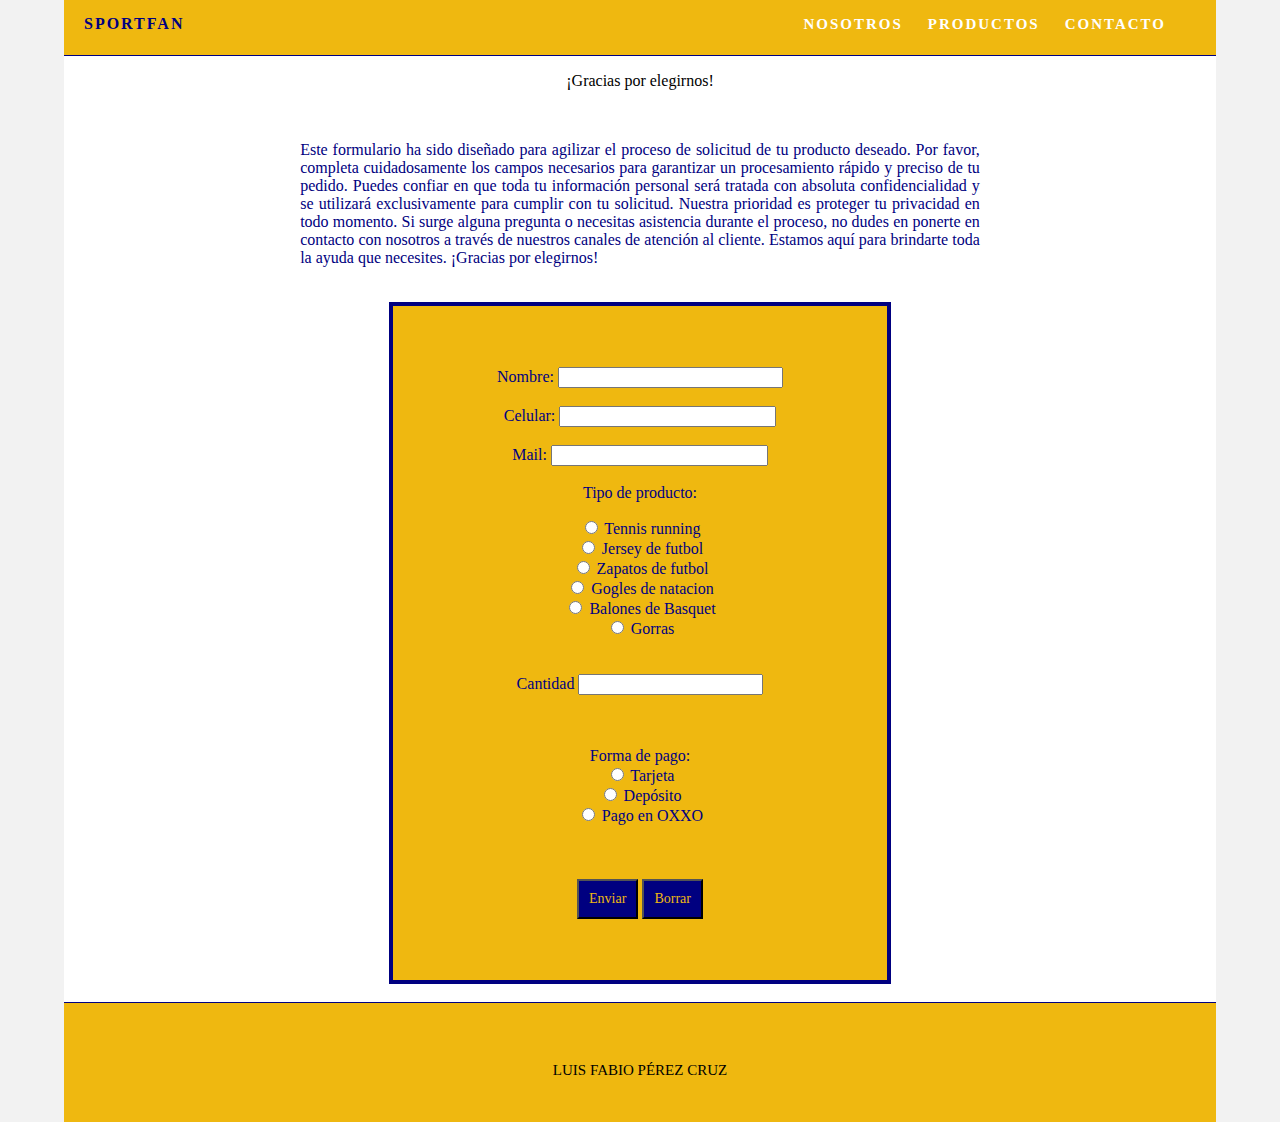
<file: TRABAJO FINAL/trabajo_final/trabajo_final/contacto.html>
<!doctype html>
<html>
<head>
	<link href="css/estilo.css" rel="stylesheet" type="text/css"> <!--link conecta html con css-->
<meta charset="utf-8">
<title>Contacto</title> <!--título de la página-->
</head>

<body> <!--cuerpo de la página-->
	

<div class="container"> <!--sirve para contener otros elementos-->

  <header> <a href="index.html">  <!--href es un hiperenlace y header la cabecera-->
    <span class="logo">SPORTFAN</span>
    <h4 class="logo">&nbsp;</h4> <!--es un un encabezado-->
    </a>
    <nav> <!--proporciona enlaces de navegación-->
      <ul> <!--lista con viñetas-->
        <li><a href="nosotros.html">NOSOTROS</a></li> <!-- li son los elementos de las listas-->
		  <li><a href="productos.html">PRODUCTOS</a></li>
        <li> <a href="contacto.html">CONTACTO</a></li>
      </ul>
    </nav>
  </header>
	
	<p align="center"><strong>¡Gracias por elegirnos!</strong></p> <!--p para hacer un párrafo, align para alineación del texto y strong para negritas-->
<p class="uno" style="text-align: justify">Este formulario ha sido diseñado para agilizar el proceso de solicitud de tu producto deseado. Por favor, completa cuidadosamente los campos necesarios para garantizar un procesamiento rápido y preciso de tu pedido. Puedes confiar en que toda tu información personal será tratada con absoluta confidencialidad y se utilizará exclusivamente para cumplir con tu solicitud. Nuestra prioridad es proteger tu privacidad en todo momento. Si surge alguna pregunta o necesitas asistencia durante el proceso, no dudes en ponerte en contacto con nosotros a través de nuestros canales de atención al cliente. Estamos aquí para brindarte toda la ayuda que necesites. ¡Gracias por elegirnos!</p>
<center>
	<form> <!--crea un espacio para un formulario-->
		<p>
		  <label for="nombre"> Nombre: </label> <!--define una etiqueta y lo que se va a ver--> <!--label define las caracteristicas de un formulario-->
		  <input type="text"  
		name="nombre" size="25" maxlength="50">
<br><br> <!--salta un renglón-->
		<label for="email"> Celular: </label>
	  <input type="text" name="celular" size="24" maxlength="50">
<br><br>
		<label for="email"> Mail: </label>
		<input type="text" name="email" size="24" maxlength="50">
			<br><br>
		<label for="producto"> Tipo de producto: </label>
	    </p>
		<p>
		  <label>
		    <input type="radio" name="RadioGroup2" value="opción" id="RadioGroup2_0">
		    Tennis running</label>
		  <br>
		  <label>
		    <input type="radio" name="RadioGroup2" value="opción" id="RadioGroup2_1">
		    Jersey de futbol</label>
		  <br>
		  <label>
		    <input type="radio" name="RadioGroup2" value="opción" id="RadioGroup2_2">
		    Zapatos de futbol</label>
		  <br>
		  <label>
		    <input type="radio" name="RadioGroup2" value="opción" id="RadioGroup2_3">
		    Gogles de natacion</label>
		  <br>
		  <label>
		    <input type="radio" name="RadioGroup2" value="opción" id="RadioGroup2_4">
		    Balones de Basquet</label>
		  <br>
		  <label>
		    <input type="radio" name="RadioGroup2" value="opción" id="RadioGroup2_5">
		    Gorras</label>
		  <br>
  <br><br>
		  <label for="email"> Cantidad </label>
		  <input type="number" name="cantidad" size="24" maxlength="50">
  </p>
		<p><br>
		  <br>
		  
		  <label for="pago"> Forma de pago: </label> 
		  <br>
		  
		  <label>
		    <input type="radio" name="RadioGroup1" value="opción" id="RadioGroup1_0">
		    Tarjeta</label>
		  <br>
		  <label>
		    <input type="radio" name="RadioGroup1" value="opción" id="RadioGroup1_1">
		    Depósito</label>
		  <br>
		  <label>
		    <input type="radio" name="RadioGroup1" value="opción" id="RadioGroup1_2">
		    Pago en OXXO</label>
		  <br>
		  <br>
		  <br>
		  <br>
		  
		  <input type="submit" class="button" value="Enviar"> 
			
		  <input type="Reset" class="button" value="Borrar">
		  <br>
	  </p>
    </form>
</center>
	<br>
	<div class="footer-basic">
        <footer> <!--es el pie de página-->
            <ul class="list-inline">
                <li class="list-inline-item">LUIS FABIO PÉREZ CRUZ</li>

          </ul>
	
</footer>
	</div>
</div>
</body>
</html>
</file>
<file: TRABAJO FINAL/trabajo_final/trabajo_final/css/estilo.css>
form
{
  color: #000080; /*indica el color del texto*/
  background: #efb810 ; /*indica el color de fondo*/
  width: 35%; /*indica el ancho*/
  border: 4px solid #000080; /*borde para la tabla px tipo de color*/
  padding: 45px; /*aumenta el tamaño de cada celda*/
  margin: 0 auto; /*establece el margen para los cuatro lados*/
  font-family: century gothic; /*permite definir el aspecto de una familia tipográfica*/
  font-size: 16px; /*para modificar el tamaño de la fuente */
}

body {
	font-family: century gothic; /*permite definir el aspecto de una familia tipográfica*/
	background-color: #f2f2f2; /*indica el color de fondo*/
	margin-top: 0px; /*establece el margen para la parte superior*/
	margin-right: 0px; /*establece el margen para el lado derecho*/
	margin-bottom: 0px; /*establece el margen para el lado inferior*/
	margin-left: 0px; /*establece el margen para el lado izquierdo*/
	font-style: normal; /*indica los estilos de fuente*/
	font-weight: 200; /*especifica el peso o grueso de la letra*/
}

.button
{
  background: #000080; /*indica el color de fondo*/
  color: #efb810; /*indica el color del texto*/
  border: 2px solid #WHITE; /*borde para la tabla px tipo de color*/
  font-family: century gothic; /*permite definir el aspecto de una familia tipográfica*/
  font-size: 14px; /*para modificar el tamaño de la fuente */
	padding: 10px; /*aumenta el tamaño de cada celda*/
}

.uno
{
  width: 59%; /*indica el ancho*/
  padding: 35px; /*aumenta el tamaño de cada celda*/
  margin: 0 auto; /*establece el margen para los 4 lados*/
color: #000080; /*indica el color del texto*/
background: white; /*indica el color de fondo*/
text-align: center; /*permite establecer la alineación horizontal*/
}

header {
  width: 100%; /*indica el ancho*/
  height: 5%; /*indica el alto*/
  background-color: rgb(202, 255, 220); /*indica el color de fondo*/
  border-bottom: 1px solid #efb810; /*borde para la tabla en la parte inferior px tipo de color*/
}

/* Container */
.container {
	width: 90%; /*indica el ancho*/
	margin-left: auto; /*establece el margen para el lado izquierdo*/
	margin-right: auto; /*establece el margen para el lado derecho*/
	height: 1100px; /*indica el alto*/
	background-color: #FFFFFF; /*indica el color de fondo*/
}
/* Navigation */
header {
	width: 100%; /*indica el ancho*/
	height: 5%; /*indica el alto*/
	background-color: #efb810; /*indica el color de fondo*/
	border-bottom: 1px solid #000080; /*borde para la tabla en la parte inferior px tipo de color*/
}
.logo {
	color: #000080; /*indica el color del texto*/
	font-weight: bold; /*especifica el peso o grueso de la letra*/
	text-align: left; /*permite establecer la alineación horizontal*/
	width: 12%; /*indica el ancho*/
	float: left; /*ubica un elemento al lado izquierdo o derecho de su contenedor*/
	margin-top: 15px; /*establece el margen para el lado superior*/
	margin-left: 20px; /*establece el margen para el lado izquierdo*/
	letter-spacing: 2px; /*define una cantidad adicional de espacio entre caracteres.*/
}
nav {
	float: right; /*ubica un elemento al lado izquierdo o derecho de su contenedor*/
	width: 50%; /*indica el ancho*/
	text-align: right; /*permite establecer la alineación horizontal*/
	margin-right: 25px; /*establece el margen para el lado derechdo*/
}
header nav ul {
	list-style: none;
	float: right; /*ubica un elemento al lado izquierdo o derecho de su contenedor*/
}
nav ul li {
	float: left; /*ubica un elemento al lado izquierdo o derecho de su contenedor*/
	color: #FFFFFF; /*indica el color del texto*/
	font-size: 15px; /*para modificar el tamaño de la fuente */
	text-align: left; /*permite establecer la alineación horizontal*/
	margin-right: 25px; /*establece el margen para el lado derechdo*/
	letter-spacing: 2px; /*define una cantidad adicional de espacio entre caracteres.*/
	font-weight: bold; /*especifica el peso o grueso de la letra*/
	transition: all 0.3s linear; /*proporciona una forma de animar los cambios de las propiedades*/
}
ul li a {
	color: #FFFFFF; /*indica el color del texto*/
	text-decoration: none; /*se usa para establecer el formato de texto a subrayado*/
}
ul li:hover a {
	color: #000080; /*indica el color del texto*/
}

.footer-basic {
  padding:40px 0; /*aumenta el tamaño de cada celda*/
  background-color:#efb810; /*indica el color de fondo*/
	border-top: 1px solid #000080; /*borde para la parte superior de la tabla px tipo de color*/
}

.footer-basic ul {
  padding:0; /*aumenta el tamaño de cada celda*/
  list-style:none; /*Establece el tipo de viñetas para la lista*/
  text-align:center; /*permite establecer la alineación horizontal*/
  font-size:15px; /*para modificar el tamaño de la fuente */
	font-family: century gothic; /*permite definir el aspecto de una familia tipográfica*/
  line-height:1.6; /*establece la altura de una casilla */
  margin-bottom:0; /*establece el margen para el lado inferior*/
}

.footer-basic li {
  padding:0 10px; /*aumenta el tamaño de cada celda*/
}

.footer-basic ul a {
  color:inherit; /*indica el color del texto*/
  text-decoration:none;  /*se usa para establecer el formato de texto a subrayado*/
  opacity:0.8; /*define la transparencia de un elemento*/
}

.footer-basic ul a:hover {
  opacity:1; /*define la transparencia de un elemento*/
}
</file>
